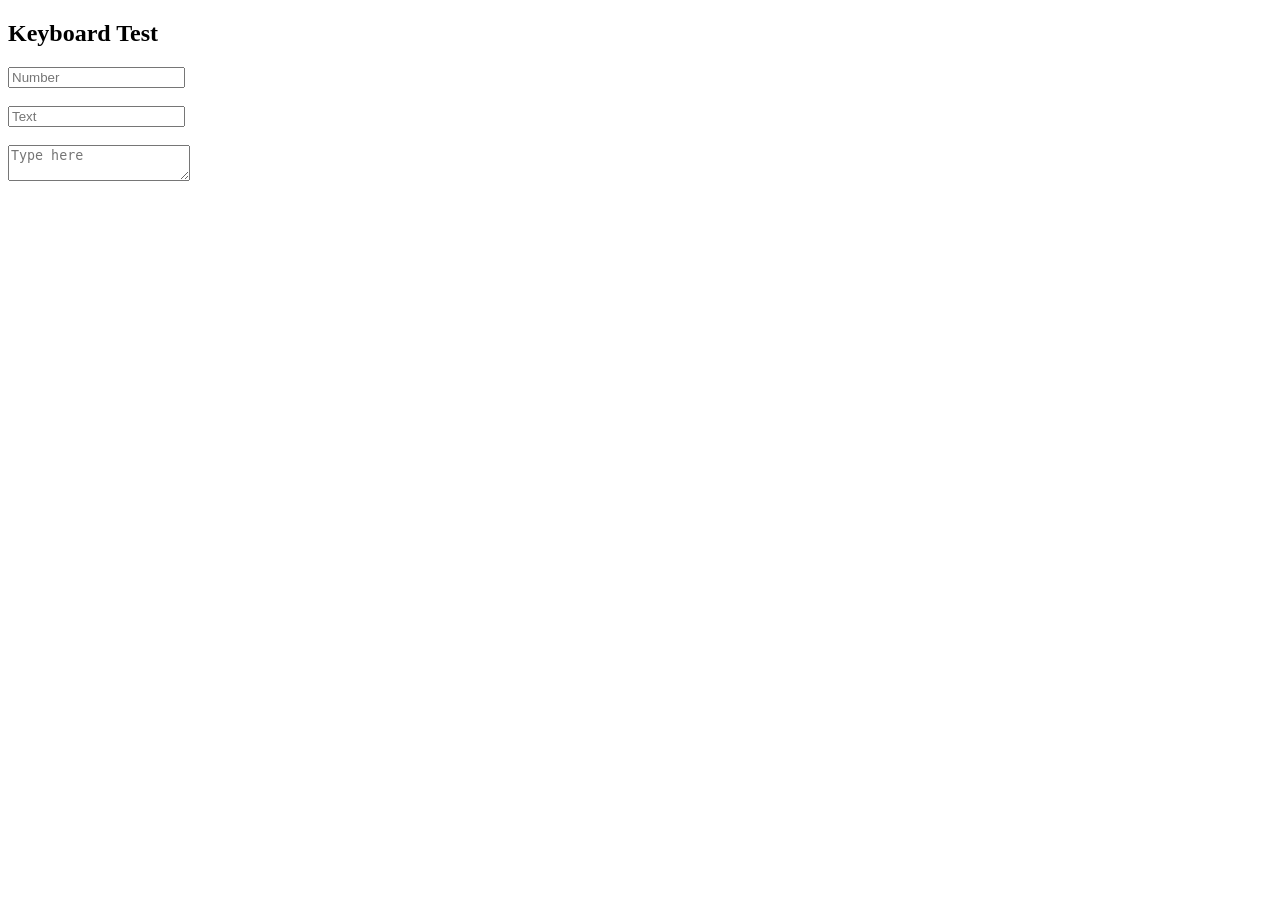
<file: app/templates/test.html>
<!DOCTYPE html>
<html>
<body>

<h2>Keyboard Test</h2>

<input type="number" placeholder="Number"><br><br>

<input type="text" placeholder="Text"><br><br>

<textarea placeholder="Type here"></textarea>

</body>
</html>
</file>
